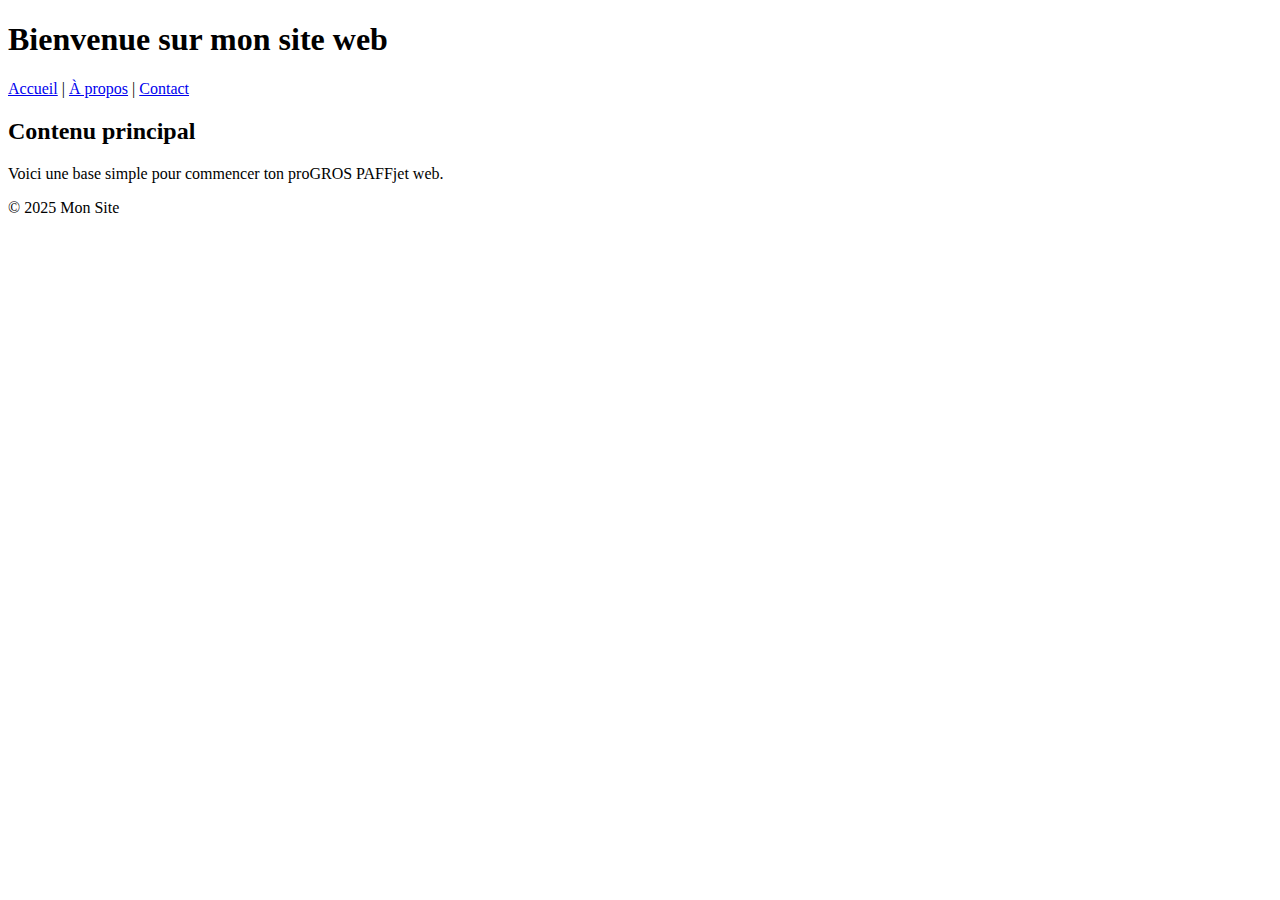
<file: index.html>
<!DOCTYPE html>
<html lang="fr">
<head>
    <meta charset="UTF-8">
    <meta name="viewport" content="width=device-width, initial-scale=1.0">
    <title>Mon Site Web</title>
</head>
<body>

    <header>
        <h1>Bienvenue sur mon site web</h1>
    </header>

    <nav>
        <a href="#">Accueil</a> |
        <a href="#">À propos</a> |
        <a href="#">Contact</a>
    </nav>

    <main>
        <h2>Contenu principal</h2>
        <p>Voici une base simple pour commencer ton proGROS PAFFjet web.</p>
    </main>

    <footer>
        <p>&copy; 2025 Mon Site</p>
    </footer>

</body>
</html>
</file>
